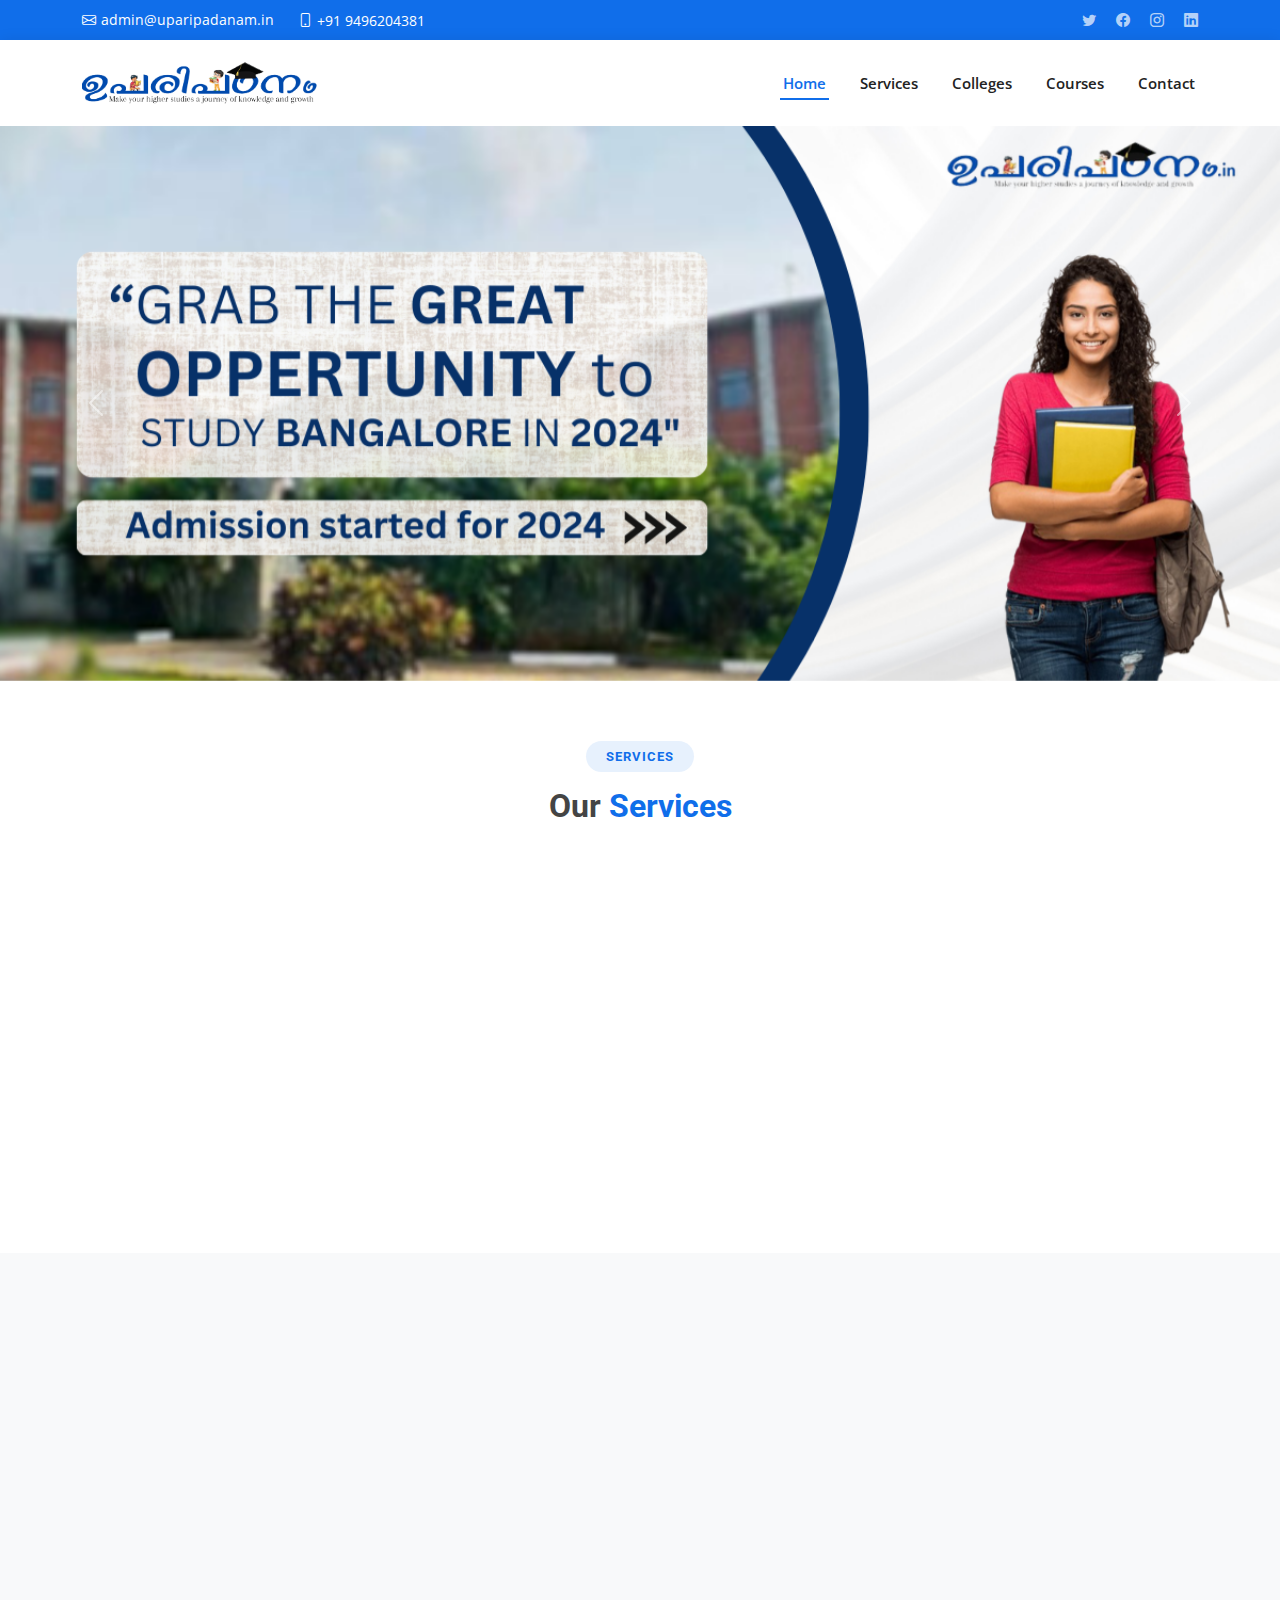
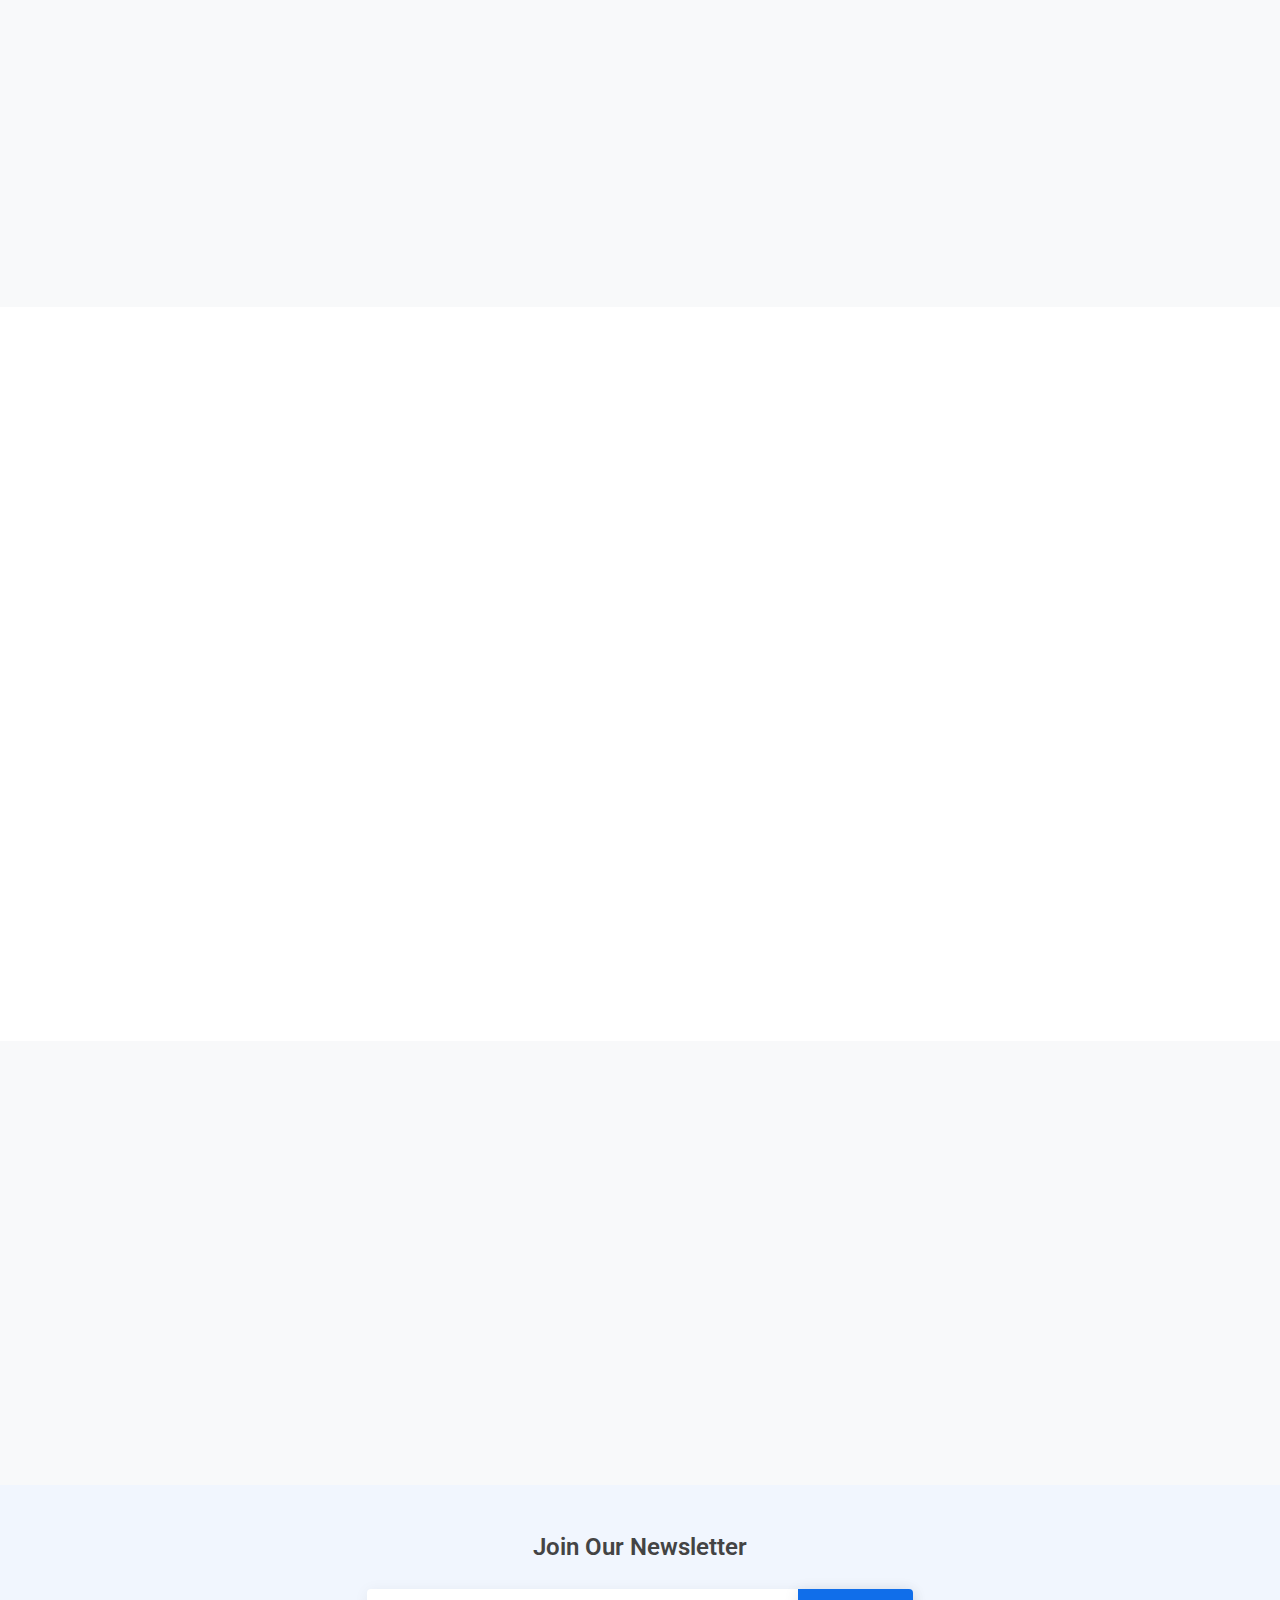
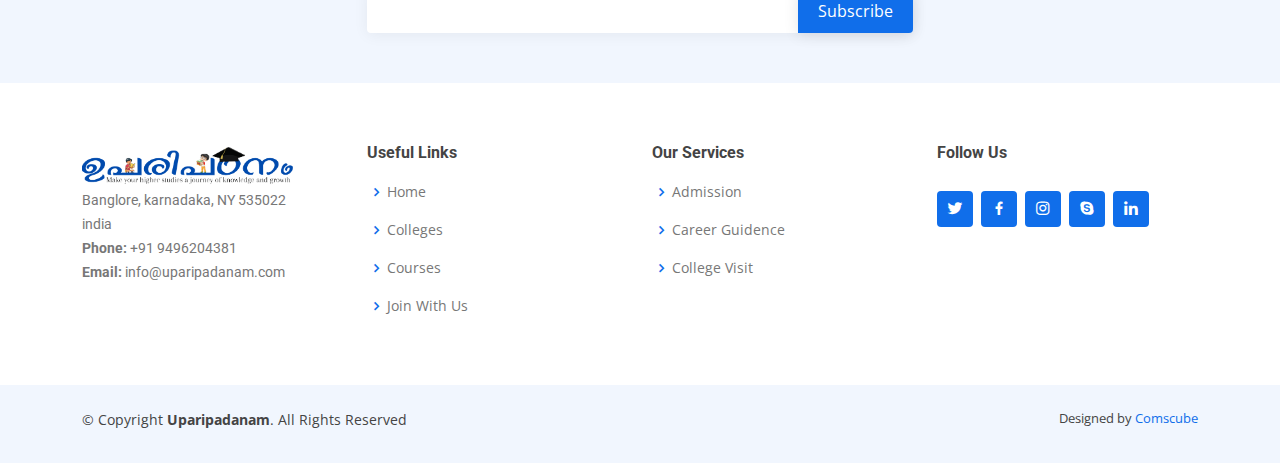
<file: index.html>
<!DOCTYPE html>
<html lang="en">

<head>
  <meta charset="utf-8">
  <meta content="width=device-width, initial-scale=1.0" name="viewport">

  <title>Uparipadanam</title>
  <meta content="" name="description">
  <meta content="" name="keywords">

  <!-- Favicons -->
  <link href="assets/img/favicon.png" rel="icon">
  <link href="assets/img/apple-touch-icon.png" rel="apple-touch-icon">

  <!-- Google Fonts -->
  <link href="https://fonts.googleapis.com/css?family=Open+Sans:300,300i,400,400i,600,600i,700,700i|Roboto:300,300i,400,400i,500,500i,600,600i,700,700i|Poppins:300,300i,400,400i,500,500i,600,600i,700,700i" rel="stylesheet">

  <!-- Vendor CSS Files -->
  <link href="assets/vendor/aos/aos.css" rel="stylesheet">
  <link href="assets/vendor/bootstrap/css/bootstrap.min.css" rel="stylesheet">
  <link href="assets/vendor/bootstrap-icons/bootstrap-icons.css" rel="stylesheet">
  <link href="assets/vendor/boxicons/css/boxicons.min.css" rel="stylesheet">
  <link href="assets/vendor/glightbox/css/glightbox.min.css" rel="stylesheet">
  <link href="assets/vendor/swiper/swiper-bundle.min.css" rel="stylesheet">

  <!-- Template Main CSS File -->
  <link href="assets/css/style.css" rel="stylesheet">

  <style>
    body {
      background-color: #f8f9fa; /* Set your desired background color */
      font-family: 'Open Sans', sans-serif; /* Use your preferred font-family */
    }
    #services {
      background-color: #ffffff; /* Set services section background color */
    }
    #colleges {
      background-color: #f8f9fa; /* Set colleges section background color */
    }
    #courses {
      background-color: #ffffff; /* Set courses section background color */
    }
    #contact {
      background-color: #f8f9fa; /* Set contact section background color */
    }
    #admissionFormModal {
      display: none;
    }

  </style>
  <style>
    /* Your custom styles */
    .popup-container {
        display: none;
        position: fixed;
        top: 50%;
        left: 50%;
        transform: translate(-50%, -50%);
        background-color: white;
        padding: 20px;
        border: 1px solid #ccc;
        box-shadow: 0px 0px 10px 0px #000000;
        z-index: 999;
        max-width: 80%;
        width: 400px; /* Adjusted width for better PC view */
    }

    @media (max-width: 576px) {
        .popup-container {
            max-width: 100%;
        }
    }

    .close-icon {
        position: absolute;
        top: 5px;
        right: 10px;
        cursor: pointer;
    }

    /* Added spacing between form fields */
    .form-group {
        margin-bottom: 15px;
    }

    /* Increased font size for better readability */
    input,
    select,
    label {
        font-size: 16px;
    }
</style>

</head>

<body>

  <!-- ======= Top Bar ======= -->
  <section id="topbar" class="d-flex align-items-center">
    <div class="container d-flex justify-content-center justify-content-md-between">
      <div class="contact-info d-flex align-items-center">
        <i class="bi bi-envelope d-flex align-items-center"><a href="mailto:contact@example.com">admin@uparipadanam.in</a></i>
        <i class="bi bi-phone d-flex align-items-center ms-4"><span>+91 9496204381</span></i>
      </div>
      <div class="social-links d-none d-md-flex align-items-center">
        <a href="#" class="twitter"><i class="bi bi-twitter"></i></a>
        <a href="#" class="facebook"><i class="bi bi-facebook"></i></a>
        <a href="#" class="instagram"><i class="bi bi-instagram"></i></a>
        <a href="#" class="linkedin"><i class="bi bi-linkedin"></i></i></a>
      </div>
    </div>
  </section>

  <!-- ======= Header ======= -->
  <header id="header" class="d-flex align-items-center">
    <div class="container d-flex align-items-center justify-content-between">

      <!-- <h1 class="logo"><a href="index.html">BizLand<span>.</span></a></h1> -->
      <!-- Uncomment below if you prefer to use an image logo -->
      <a href="index.html" class="logo"><img src="assets/img/logoup.png" alt=""></a>

      <nav id="navbar" class="navbar">
        <ul>
          <li><a class="nav-link scrollto active" href="#home">Home</a></li>
          <li><a class="nav-link scrollto" href="#services">Services</a></li>
          <li><a class="nav-link scrollto " href="#colleges">Colleges</a></li>
          <li><a class="nav-link scrollto " href="#courses">Courses</a></li>

          <!-- <li class="dropdown"><a href="#"><span>Drop Down</span> <i class="bi bi-chevron-down"></i></a>
            <ul>
              <li><a href="#">Drop Down 1</a></li>
              <li class="dropdown"><a href="#"><span>Deep Drop Down</span> <i class="bi bi-chevron-right"></i></a>
                <ul>
                  <li><a href="#">Deep Drop Down 1</a></li>
                  <li><a href="#">Deep Drop Down 2</a></li>
                  <li><a href="#">Deep Drop Down 3</a></li>
                  <li><a href="#">Deep Drop Down 4</a></li>
                  <li><a href="#">Deep Drop Down 5</a></li>
                </ul>
              </li>
              <li><a href="#">Drop Down 2</a></li>
              <li><a href="#">Drop Down 3</a></li>
              <li><a href="#">Drop Down 4</a></li>
            </ul>
          </li> -->
          <li><a class="nav-link scrollto" href="#contact">Contact</a></li>
        </ul>

        <i class="bi bi-list mobile-nav-toggle"></i>
      </nav><!-- .navbar -->

    </div>
  </header><!-- End Header -->

<!-- ======= Carousel Section ======= -->
<div id="home" class="carousel slide" data-bs-ride="carousel" style="margin: auto;">
  <div class="carousel-inner">
    <div class="carousel-item active">
      <img src="assets/img/s2.png" class="d-block w-100" alt="...">
    </div>
    <div class="carousel-item">
      <img src="assets/img/s1.png" class="d-block w-100" alt="...">
    </div>
    <!-- Add more carousel items as needed -->
  </div>
  <button class="carousel-control-prev" type="button" data-bs-target="#carouselExample" data-bs-slide="prev">
    <span class="carousel-control-prev-icon" aria-hidden="true"></span>
    <span class="visually-hidden">Previous</span>
  </button>
  <button class="carousel-control-next" type="button" data-bs-target="#carouselExample" data-bs-slide="next">
    <span class="carousel-control-next-icon" aria-hidden="true"></span>
    <span class="visually-hidden">Next</span>
  </button>
</div><!-- End Carousel Section -->


  <main id="main">

    <!-- ======= Services Section ======= -->
<section id="services" class="services">
  <div class="container" data-aos="fade-up">

    <div class="section-title">
      <h2>Services</h2>
      <h3>Our <span>Services</span></h3>
    </div>

    <div class="row">
      <div class="col-lg-4 col-md-6 d-flex align-items-stretch" data-aos="zoom-in" data-aos-delay="100">
        <div class="icon-box">
          <div class="icon"><i class="bx bxl-dribbble"></i></div>
          <h4><a href="">Admission</a></h4>
          <p>Secure admission to your preferred colleges with our expert assistance</p>
        </div>
      </div>

      <div class="col-lg-4 col-md-6 d-flex align-items-stretch mt-4 mt-md-0" data-aos="zoom-in" data-aos-delay="200">
        <div class="icon-box">
          <div class="icon"><i class="bx bx-file"></i></div>
          <h4><a href="">College Visit</a></h4>
          <p>Explore campuses with our expert before making admission decisions</p> <!-- Updated description -->
        </div>
      </div>

      <div class="col-lg-4 col-md-6 d-flex align-items-stretch mt-4 mt-lg-0" data-aos="zoom-in" data-aos-delay="300">
        <div class="icon-box">
          <div class="icon"><i class="bx bx-tachometer"></i></div>
          <h4><a href="">Career Guidance</a></h4>
          <p>Receive personalized career advice from our experts</p>
        </div>
      </div>

    </div>

  </div>
</section>
<!-- End Services Section -->


<!-- ======= Portfolio Section ======= -->

    <!-- ======= Portfolio Section ======= -->
  <section id="colleges" class="portfolio">
    <div class="container" data-aos="fade-up">

      <div class="section-title">
        <h2>Colleges</h2>
        <h3>Authorized <span>Colleges</span></h3>
        <p>Select college to view courses and specialities of college</p>
      </div>

      <div class="row portfolio-container" data-aos="fade-up" data-aos-delay="200">

        <div class="col-lg-4 col-md-4 col-sm-6 portfolio-item filter-app">
          <a href="portfolio-details.html">
            <img src="assets/img/college/6.png" class="img-fluid logo-img" alt="">
            <!-- Add the 'logo-img' class to make the logos smaller -->
            <div class="portfolio-info">
              <h4>Izee Business School</h4>
            </div>
          </a>
        </div>

        <div class="col-lg-4 col-md-4 col-sm-6 portfolio-item filter-app">
          <a href="colleges/izee.html">
            <img src="assets/img/college/1.png" class="img-fluid logo-img" alt="">
            <!-- Add the 'logo-img' class to make the logos smaller -->
            <div class="portfolio-info">
              <h4>R.V. College of Engineering (RVCE)</h4>
            </div>
          </a>
        </div>

        <div class="col-lg-4 col-md-4 col-sm-6 portfolio-item filter-app">
          <a href="portfolio-details.html">
            <img src="assets/img/college/2.png" class="img-fluid logo-img" alt="">
            <!-- Add the 'logo-img' class to make the logos smaller -->
            <div class="portfolio-info">
              <h4>BMS College of Engineering</h4>
              <!-- Update your links accordingly -->

            </div>
          </a>
        </div>
        <div class="col-lg-4 col-md-4 col-sm-6 portfolio-item filter-app">
          <a href="portfolio-details.html">
            <img src="assets/img/college/3.png" class="img-fluid logo-img" alt="">
            <!-- Add the 'logo-img' class to make the logos smaller -->
            <div class="portfolio-info">
              <h4>Sushrutha Ayurvedic Medical College and Hospital
              </h4>

            </div>
          </a>
        </div>

        <div class="col-lg-4 col-md-4 col-sm-6 portfolio-item filter-app">
          <a href="portfolio-details.html">
            <img src="assets/img/college/4.png" class="img-fluid logo-img" alt="">
            <!-- Add the 'logo-img' class to make the logos smaller -->
            <div class="portfolio-info">
              <h4>Christ University</h4>

            </div>
          </a>
        </div>

        <div class="col-lg-4 col-md-4 col-sm-6 portfolio-item filter-app">
          <a href="portfolio-details.html">
            <img src="assets/img/college/5.png" class="img-fluid logo-img" alt="">
            <!-- Add the 'logo-img' class to make the logos smaller -->
            <div class="portfolio-info">
              <h4>Alliance College of Engineering & Design</h4>
            </div>
          </a>
        </div>

      </div>

    </div>
  </section><!-- End Portfolio Section -->

     <!-- ======= Course Section ======= -->
<section id="courses" class="portfolio">
  <div class="container" data-aos="fade-up">

    <div class="section-title">
      <h2>Courses</h2>
      <h3>Preferred <span>Courses</span></h3>
      <p>Select Your courses to view course specialties and best offering colleges</p>
    </div>

    <div class="row portfolio-container" data-aos="fade-up" data-aos-delay="200">

      <div class="col-lg-4 col-md-6 col-sm-6 col-6 portfolio-item filter-app">
        <a href="portfolio-details.html" class="curved-box">
          <div class="curved-img-container">
            <img src="assets/img/mbbs.jpeg" alt="Course Image 1" class="curved-img">
          </div>
          <div class="course-info">
            <h4>BCA</h4>
          </div>
        </a>
      </div>

      <div class="col-lg-4 col-md-6 col-sm-6 col-6 portfolio-item filter-app">
        <a href="portfolio-details.html" class="curved-box">
          <h4>BBA</h4>
        </a>
      </div>

      <div class="col-lg-4 col-md-6 col-sm-6 col-6 portfolio-item filter-app">
        <a href="portfolio-details.html" class="curved-box">
          <h4>BSC</h4>
        </a>
      </div>

      <div class="col-lg-4 col-md-6 col-sm-6 col-6 portfolio-item filter-app">
        <a href="portfolio-details.html" class="curved-box">
          <h4>MBA</h4>
        </a>
      </div>

      <div class="col-lg-4 col-md-6 col-sm-6 col-6 portfolio-item filter-app">
        <a href="portfolio-details.html" class="curved-box">
          <h4>MCA</h4>
        </a>
      </div>

      <div class="col-lg-4 col-md-6 col-sm-6 col-6 portfolio-item filter-app">
        <a href="portfolio-details.html" class="curved-box">
          <h4>NURSING</h4>
        </a>
      </div>

    </div>

  </div>
</section><!-- End Course Section -->

    <!-- ======= Contact Section ======= -->
    <section id="contact" class="contact">
      <div class="container" data-aos="fade-up">

        <div class="section-title">
          <h2>Contact</h2>
          <h3><span>Contact Us</span></h3>
          <p></p>
        </div>

        <div class="row" data-aos="fade-up" data-aos-delay="100">
          <div class="col-lg-6">
            <div class="info-box mb-4">
              <i class="bx bx-map"></i>
              <h3>Address</h3>
              <p>Banglore, karnadaka, NY 535022</p>
            </div>
          </div>

          <div class="col-lg-3 col-md-6">
            <div class="info-box  mb-4">
              <i class="bx bx-envelope"></i>
              <h3>Email Us</h3>
              <p>contact@uparipadanam.com</p>
            </div>
          </div>

          <div class="col-lg-3 col-md-6">
            <div class="info-box  mb-4">
              <i class="bx bx-phone-call"></i>
              <h3>Call Us</h3>
              <p>+91 9496204381</p>
            </div>
          </div>

        </div>

      </div>
    </section><!-- End Contact Section -->
  </main><!-- End #main -->

  <!-- ======= Footer ======= -->
  <footer id="footer">

    <div class="footer-newsletter">
      <div class="container">
        <div class="row justify-content-center">
          <div class="col-lg-6">
            <h4>Join Our Newsletter</h4>
            <form action="" method="post">
              <input type="email" name="email"><input type="submit" value="Subscribe" >
            </form>
          </div>
        </div>
      </div>
    </div>

    <div class="footer-top">
      <div class="container">
        <div class="row">

          <div class="col-lg-3 col-md-6 footer-contact">
                  <a href="index.html" class="logo"><img src="assets/img/logoup.png" alt=""></a>
            <p>
              Banglore, karnadaka, NY 535022<br>
              india <br>
              <strong>Phone:</strong> +91 9496204381<br>
              <strong>Email:</strong> info@uparipadanam.com<br>
            </p>
          </div>

          <div class="col-lg-3 col-md-6 footer-links">
            <h4>Useful Links</h4>
            <ul>
              <li><i class="bx bx-chevron-right"></i> <a href="#home">Home</a></li>
              <li><i class="bx bx-chevron-right"></i> <a href="#colleges">Colleges</a></li>
              <li><i class="bx bx-chevron-right"></i> <a href="#courses">Courses</a></li>
              <li><i class="bx bx-chevron-right"></i> <a href="#">Join With Us</a></li>
            </ul>
          </div>

          <div class="col-lg-3 col-md-6 footer-links">
            <h4>Our Services</h4>
            <ul>
              <li><i class="bx bx-chevron-right"></i> <a href="#services">Admission</a></li>
              <li><i class="bx bx-chevron-right"></i> <a href="#services">Career Guidence</a></li>
              <li><i class="bx bx-chevron-right"></i> <a href="#services">College Visit</a></li>
            </ul>
          </div>

          <div class="col-lg-3 col-md-6 footer-links">
            <h4>Follow Us</h4>
            <p></p>
            <div class="social-links mt-3">
              <a href="#" class="twitter"><i class="bx bxl-twitter"></i></a>
              <a href="#" class="facebook"><i class="bx bxl-facebook"></i></a>
              <a href="#" class="instagram"><i class="bx bxl-instagram"></i></a>
              <a href="#" class="google-plus"><i class="bx bxl-skype"></i></a>
              <a href="#" class="linkedin"><i class="bx bxl-linkedin"></i></a>
            </div>
          </div>

        </div>
      </div>
    </div>

    <div class="container py-4">
      <div class="copyright">
        &copy; Copyright <strong><span>Uparipadanam</span></strong>. All Rights Reserved
      </div>
      <div class="credits">
        Designed by <a href="https://instagram.com/comscube">Comscube</a>
      </div>
    </div>
  </footer><!-- End Footer -->

  <div id="preloader"></div>
  <a href="#" class="back-to-top d-flex align-items-center justify-content-center"><i class="bi bi-arrow-up-short"></i></a>

  <!-- Vendor JS Files -->
  <script src="assets/vendor/purecounter/purecounter_vanilla.js"></script>
  <script src="assets/vendor/aos/aos.js"></script>
  <script src="assets/vendor/bootstrap/js/bootstrap.bundle.min.js"></script>
  <script src="assets/vendor/glightbox/js/glightbox.min.js"></script>
  <script src="assets/vendor/isotope-layout/isotope.pkgd.min.js"></script>
  <script src="assets/vendor/swiper/swiper-bundle.min.js"></script>
  <script src="assets/vendor/waypoints/noframework.waypoints.js"></script>
  <script src="assets/vendor/php-email-form/validate.js"></script>

  <!-- Bootstrap JS and Popper.js (required for Bootstrap) -->
  <script src="https://code.jquery.com/jquery-3.5.1.slim.min.js"></script>
  <script src="https://cdn.jsdelivr.net/npm/@popperjs/core@2.9.2/dist/umd/popper.min.js"></script>
  <script src="https://stackpath.bootstrapcdn.com/bootstrap/4.5.2/js/bootstrap.min.js"></script>

  <!-- Template Main JS File -->
  <script src="assets/js/main.js"></script>

  <script src="test/Google Sheet.js"></script>

  <script>
    document.addEventListener('DOMContentLoaded', function () {
        const formPopup = document.createElement('div');
        formPopup.className = 'popup-container';
        document.body.appendChild(formPopup);

        const form = document.createElement('form');
        form.method = 'post';
        form.action = '#';
        form.name = 'contact-form';

        form.innerHTML = `
            <span class="close-icon" onclick="closeForm()">&times;</span>
            <h4 class="mb-4">2024 Admission Opens<br>Enquire Now</br> </h4>
            <div class="form-group">
                <input type="text" class="form-control" id="Name" name="Name" placeholder="Enter Your Name" required>
            </div>
            <div class="form-group">
                <input type="text" class="form-control" id="Number" name="Number" placeholder="Enter Your Phone Number" required>
            </div>
            <div class="form-group">
                <select class="form-control" id="Course" name="Course" required>
                    <option value="" disabled selected>Select Course</option>
                    <option value="BBA">BBA</option>
                    <option value="BCA">BCA</option>
                    <option value="MBA">MBA</option>
                </select>
            </div>
            <input type="submit" value="Submit" id="submit">
        `;

        formPopup.appendChild(form);

        // Show the form as a popup after 5 seconds
        setTimeout(() => {
            formPopup.style.display = 'block';
        }, 5000);

        form.addEventListener('submit', function (e) {
            e.preventDefault();

            // Your form submission logic here
            if (validateForm()) {
                const scriptURL = 'https://script.google.com/macros/s/AKfycbxUAW1xjZPruQ4UilaE505l5cNTc8duWiIim_hNqx2mxvHOgVjWPsFQyQ8mt_PHZ63gxw/exec';

                fetch(scriptURL, { method: 'POST', body: new FormData(form) })
                    .then(response => {
                        alert("Thank you! Your form is submitted successfully.");
                        // Hide the popup after submission
                        formPopup.style.display = 'none';
                    })
                    .catch(error => console.error('Error!', error.message));
            }
        });
    });

    function closeForm() {
        const formPopup = document.querySelector('.popup-container');
        formPopup.style.display = 'none';
    }

    function validateForm() {
        const form = document.forms['contact-form'];
        const inputs = form.querySelectorAll('input, select');

        for (const input of inputs) {
            if (!input.checkValidity()) {
                alert(`Please fill in all required fields.`);
                return false;
            }
        }

        return true;
    }
</script>
  

</body>
</html>
</file>
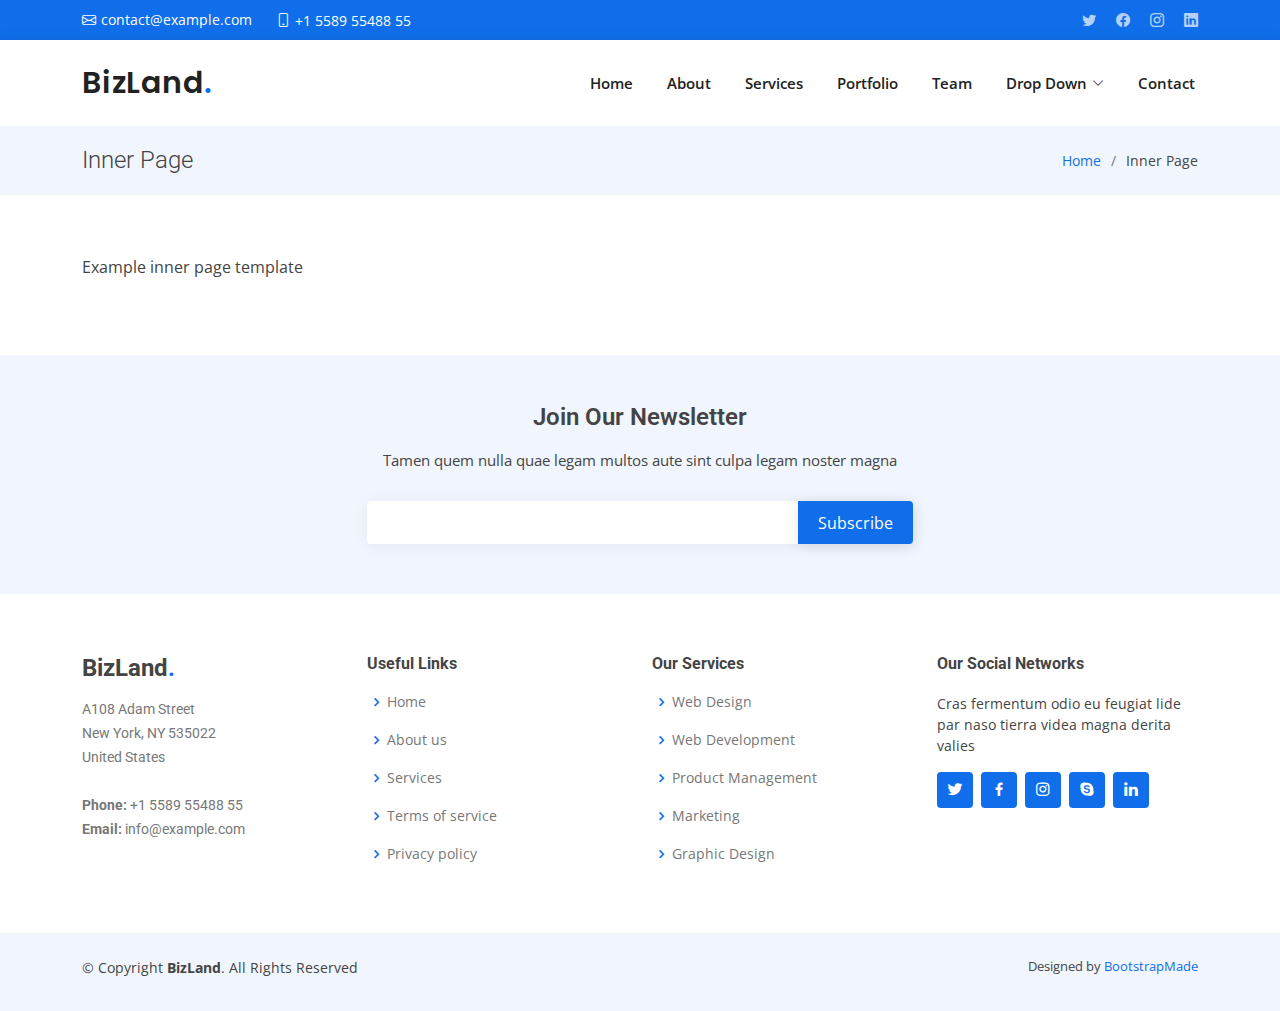
<file: inner-page.html>
<!DOCTYPE html>
<html lang="en">

<head>
  <meta charset="utf-8">
  <meta content="width=device-width, initial-scale=1.0" name="viewport">

  <title>Inner Page - BizLand Bootstrap Template</title>
  <meta content="" name="description">
  <meta content="" name="keywords">

  <!-- Favicons -->
  <link href="assets/img/favicon.png" rel="icon">
  <link href="assets/img/apple-touch-icon.png" rel="apple-touch-icon">

  <!-- Google Fonts -->
  <link href="https://fonts.googleapis.com/css?family=Open+Sans:300,300i,400,400i,600,600i,700,700i|Roboto:300,300i,400,400i,500,500i,600,600i,700,700i|Poppins:300,300i,400,400i,500,500i,600,600i,700,700i" rel="stylesheet">

  <!-- Vendor CSS Files -->
  <link href="assets/vendor/aos/aos.css" rel="stylesheet">
  <link href="assets/vendor/bootstrap/css/bootstrap.min.css" rel="stylesheet">
  <link href="assets/vendor/bootstrap-icons/bootstrap-icons.css" rel="stylesheet">
  <link href="assets/vendor/boxicons/css/boxicons.min.css" rel="stylesheet">
  <link href="assets/vendor/glightbox/css/glightbox.min.css" rel="stylesheet">
  <link href="assets/vendor/swiper/swiper-bundle.min.css" rel="stylesheet">

  <!-- Template Main CSS File -->
  <link href="assets/css/style.css" rel="stylesheet">

  <!-- =======================================================
  * Template Name: BizLand
  * Updated: Sep 18 2023 with Bootstrap v5.3.2
  * Template URL: https://bootstrapmade.com/bizland-bootstrap-business-template/
  * Author: BootstrapMade.com
  * License: https://bootstrapmade.com/license/
  ======================================================== -->
</head>

<body>

  <!-- ======= Top Bar ======= -->
  <section id="topbar" class="d-flex align-items-center">
    <div class="container d-flex justify-content-center justify-content-md-between">
      <div class="contact-info d-flex align-items-center">
        <i class="bi bi-envelope d-flex align-items-center"><a href="mailto:contact@example.com">contact@example.com</a></i>
        <i class="bi bi-phone d-flex align-items-center ms-4"><span>+1 5589 55488 55</span></i>
      </div>
      <div class="social-links d-none d-md-flex align-items-center">
        <a href="#" class="twitter"><i class="bi bi-twitter"></i></a>
        <a href="#" class="facebook"><i class="bi bi-facebook"></i></a>
        <a href="#" class="instagram"><i class="bi bi-instagram"></i></a>
        <a href="#" class="linkedin"><i class="bi bi-linkedin"></i></i></a>
      </div>
    </div>
  </section>

  <!-- ======= Header ======= -->
  <header id="header" class="d-flex align-items-center">
    <div class="container d-flex align-items-center justify-content-between">

      <h1 class="logo"><a href="index.html">BizLand<span>.</span></a></h1>
      <!-- Uncomment below if you prefer to use an image logo -->
      <!-- <a href="index.html" class="logo"><img src="assets/img/logo.png" alt=""></a>-->

      <nav id="navbar" class="navbar">
        <ul>
          <li><a class="nav-link scrollto " href="#hero">Home</a></li>
          <li><a class="nav-link scrollto" href="#about">About</a></li>
          <li><a class="nav-link scrollto" href="#services">Services</a></li>
          <li><a class="nav-link scrollto " href="#portfolio">Portfolio</a></li>
          <li><a class="nav-link scrollto" href="#team">Team</a></li>
          <li class="dropdown"><a href="#"><span>Drop Down</span> <i class="bi bi-chevron-down"></i></a>
            <ul>
              <li><a href="#">Drop Down 1</a></li>
              <li class="dropdown"><a href="#"><span>Deep Drop Down</span> <i class="bi bi-chevron-right"></i></a>
                <ul>
                  <li><a href="#">Deep Drop Down 1</a></li>
                  <li><a href="#">Deep Drop Down 2</a></li>
                  <li><a href="#">Deep Drop Down 3</a></li>
                  <li><a href="#">Deep Drop Down 4</a></li>
                  <li><a href="#">Deep Drop Down 5</a></li>
                </ul>
              </li>
              <li><a href="#">Drop Down 2</a></li>
              <li><a href="#">Drop Down 3</a></li>
              <li><a href="#">Drop Down 4</a></li>
            </ul>
          </li>
          <li><a class="nav-link scrollto" href="#contact">Contact</a></li>
        </ul>
        <i class="bi bi-list mobile-nav-toggle"></i>
      </nav><!-- .navbar -->

    </div>
  </header><!-- End Header -->

  <main id="main" data-aos="fade-up">

    <!-- ======= Breadcrumbs ======= -->
    <section class="breadcrumbs">
      <div class="container">

        <div class="d-flex justify-content-between align-items-center">
          <h2>Inner Page</h2>
          <ol>
            <li><a href="index.html">Home</a></li>
            <li>Inner Page</li>
          </ol>
        </div>

      </div>
    </section><!-- End Breadcrumbs -->

    <section class="inner-page">
      <div class="container">
        <p>
          Example inner page template
        </p>
      </div>
    </section>

  </main><!-- End #main -->

  <!-- ======= Footer ======= -->
  <footer id="footer">

    <div class="footer-newsletter">
      <div class="container">
        <div class="row justify-content-center">
          <div class="col-lg-6">
            <h4>Join Our Newsletter</h4>
            <p>Tamen quem nulla quae legam multos aute sint culpa legam noster magna</p>
            <form action="" method="post">
              <input type="email" name="email"><input type="submit" value="Subscribe">
            </form>
          </div>
        </div>
      </div>
    </div>

    <div class="footer-top">
      <div class="container">
        <div class="row">

          <div class="col-lg-3 col-md-6 footer-contact">
            <h3>BizLand<span>.</span></h3>
            <p>
              A108 Adam Street <br>
              New York, NY 535022<br>
              United States <br><br>
              <strong>Phone:</strong> +1 5589 55488 55<br>
              <strong>Email:</strong> info@example.com<br>
            </p>
          </div>

          <div class="col-lg-3 col-md-6 footer-links">
            <h4>Useful Links</h4>
            <ul>
              <li><i class="bx bx-chevron-right"></i> <a href="#">Home</a></li>
              <li><i class="bx bx-chevron-right"></i> <a href="#">About us</a></li>
              <li><i class="bx bx-chevron-right"></i> <a href="#">Services</a></li>
              <li><i class="bx bx-chevron-right"></i> <a href="#">Terms of service</a></li>
              <li><i class="bx bx-chevron-right"></i> <a href="#">Privacy policy</a></li>
            </ul>
          </div>

          <div class="col-lg-3 col-md-6 footer-links">
            <h4>Our Services</h4>
            <ul>
              <li><i class="bx bx-chevron-right"></i> <a href="#">Web Design</a></li>
              <li><i class="bx bx-chevron-right"></i> <a href="#">Web Development</a></li>
              <li><i class="bx bx-chevron-right"></i> <a href="#">Product Management</a></li>
              <li><i class="bx bx-chevron-right"></i> <a href="#">Marketing</a></li>
              <li><i class="bx bx-chevron-right"></i> <a href="#">Graphic Design</a></li>
            </ul>
          </div>

          <div class="col-lg-3 col-md-6 footer-links">
            <h4>Our Social Networks</h4>
            <p>Cras fermentum odio eu feugiat lide par naso tierra videa magna derita valies</p>
            <div class="social-links mt-3">
              <a href="#" class="twitter"><i class="bx bxl-twitter"></i></a>
              <a href="#" class="facebook"><i class="bx bxl-facebook"></i></a>
              <a href="#" class="instagram"><i class="bx bxl-instagram"></i></a>
              <a href="#" class="google-plus"><i class="bx bxl-skype"></i></a>
              <a href="#" class="linkedin"><i class="bx bxl-linkedin"></i></a>
            </div>
          </div>

        </div>
      </div>
    </div>

    <div class="container py-4">
      <div class="copyright">
        &copy; Copyright <strong><span>BizLand</span></strong>. All Rights Reserved
      </div>
      <div class="credits">
        <!-- All the links in the footer should remain intact. -->
        <!-- You can delete the links only if you purchased the pro version. -->
        <!-- Licensing information: https://bootstrapmade.com/license/ -->
        <!-- Purchase the pro version with working PHP/AJAX contact form: https://bootstrapmade.com/bizland-bootstrap-business-template/ -->
        Designed by <a href="https://bootstrapmade.com/">BootstrapMade</a>
      </div>
    </div>
  </footer><!-- End Footer -->

  <div id="preloader"></div>
  <a href="#" class="back-to-top d-flex align-items-center justify-content-center"><i class="bi bi-arrow-up-short"></i></a>

  <!-- Vendor JS Files -->
  <script src="assets/vendor/purecounter/purecounter_vanilla.js"></script>
  <script src="assets/vendor/aos/aos.js"></script>
  <script src="assets/vendor/bootstrap/js/bootstrap.bundle.min.js"></script>
  <script src="assets/vendor/glightbox/js/glightbox.min.js"></script>
  <script src="assets/vendor/isotope-layout/isotope.pkgd.min.js"></script>
  <script src="assets/vendor/swiper/swiper-bundle.min.js"></script>
  <script src="assets/vendor/waypoints/noframework.waypoints.js"></script>
  <script src="assets/vendor/php-email-form/validate.js"></script>

  <!-- Template Main JS File -->
  <script src="assets/js/main.js"></script>

</body>

</html>
</file>
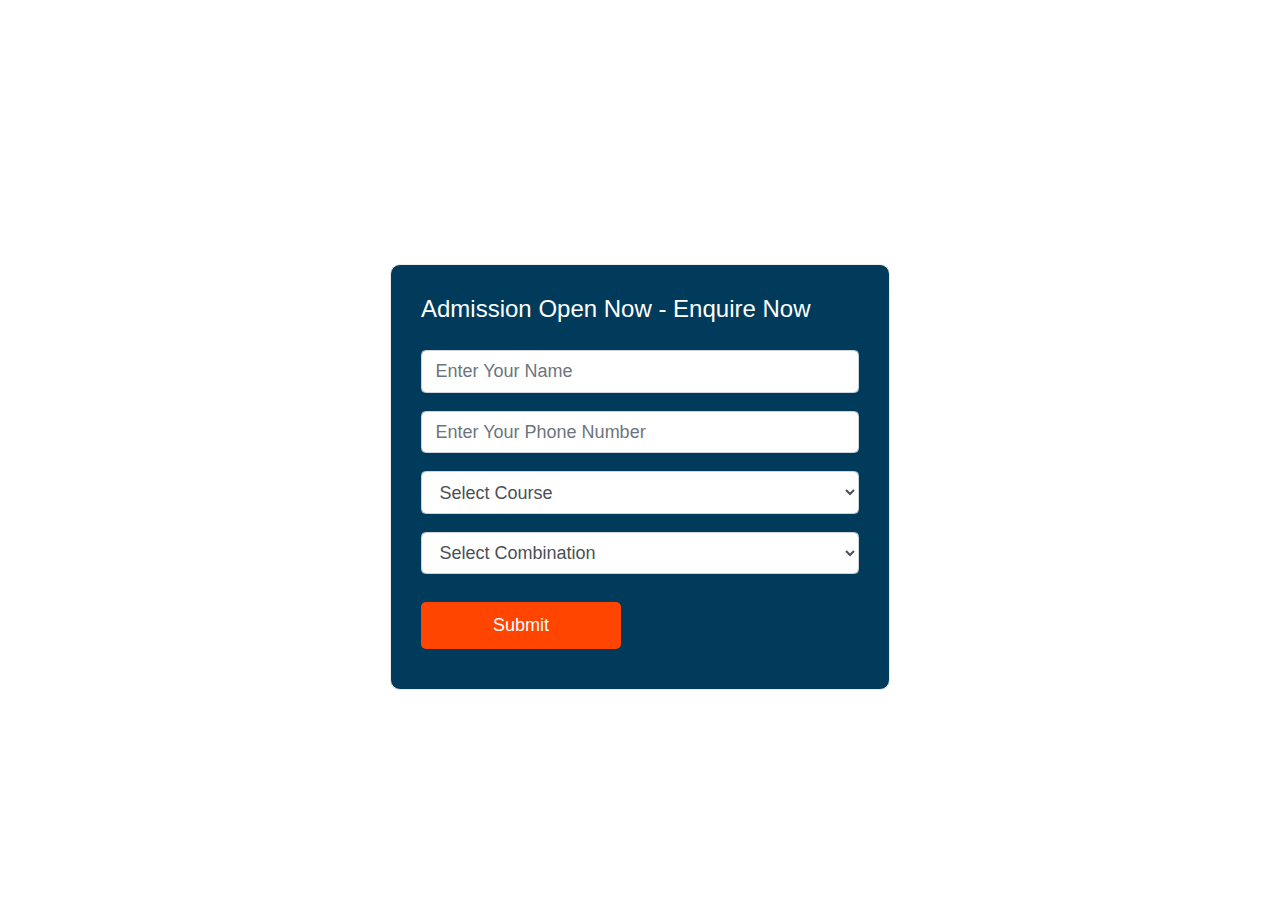
<file: test/Google Sheet.html>
<!DOCTYPE html>
<html lang="en">
<head>
    <meta charset="UTF-8">
    <meta name="viewport" content="width=device-width, initial-scale=1, shrink-to-fit=no">
    <title>Admission Form</title>
    <!-- Bootstrap CSS -->
    <link rel="stylesheet" href="https://stackpath.bootstrapcdn.com/bootstrap/4.5.2/css/bootstrap.min.css">
    <!-- Your custom CSS -->
    <link rel="stylesheet" href="../test/Google Sheet.css">
</head>
<body>

    <div class="container mt-5">
        <form method="post" action="process_form.php" name="contact-form">
            <h4 class="mb-4">Admission Open Now - Enquire Now</h4>
            
            <div class="form-group">
                <input type="text" class="form-control" id="Name" name="Name" placeholder="Enter Your Name">
            </div>

            <div class="form-group">
                <input type="text" class="form-control" id="Number" name="Number" placeholder="Enter Your Phone Number">
            </div>

            <div class="form-group">
                <select class="form-control" id="Course" name="Course">
                    <option value="" disabled selected>Select Course</option>
                    <option value="BBA">BBA</option>
                    <option value="BCA">BCA</option>
                    <option value="MBA">MBA</option>
                </select>
            </div>

            <div class="form-group">
                <select class="form-control" id="Combination" name="Combination">
                    <option value="" disabled selected>Select Combination</option>
                </select>
            </div>

            <input type="submit" value="Submit" id="submit">
        </form>

        <!-- Close button -->
    </div>

    <!-- Bootstrap JS and Popper.js (required for Bootstrap) -->
    <script src="https://code.jquery.com/jquery-3.5.1.slim.min.js"></script>
    <script src="https://cdn.jsdelivr.net/npm/@popperjs/core@2.9.2/dist/umd/popper.min.js"></script>
    <script src="https://stackpath.bootstrapcdn.com/bootstrap/4.5.2/js/bootstrap.min.js"></script>

    <!-- Your custom JS -->
    <script src="../test/Google Sheet.js"></script>

    <script>
        // Update Combination dropdown options based on the selected Course
        document.getElementById('Course').addEventListener('change', function() {
            var courseSelect = document.getElementById('Course');
            var combinationSelect = document.getElementById('Combination');

            // Clear previous options
            combinationSelect.innerHTML = '<option value="" disabled selected>Select Combination</option>';

            // Add new options based on the selected Course
            if (courseSelect.value === 'BBA') {
                addOption(combinationSelect, 'Aviation Management', 'BBA Aviation Management');
                addOption(combinationSelect, 'Finance', 'BBA Finance');
                addOption(combinationSelect, 'Marketing', 'BBA Marketing');
                addOption(combinationSelect, 'Business Analytics', 'BBA Business Analytics');
                addOption(combinationSelect, 'E-Commerce & Supply Chain', 'BBA E-Commerce & Supply Chain');
            } else if (courseSelect.value === 'BCA') {
                // Add options specific to BCA
                addOption(combinationSelect, 'AI/ML', 'ARTIFICIAL INTELEGENCE/MACHINE LEARNING');
                // Add more options as needed
            }
            // Add more conditions for other courses

            // Function to add options to the Combination dropdown
            function addOption(selectElement, value, text) {
                var option = document.createElement('option');
                option.value = value;
                option.text = text;
                selectElement.add(option);
            }
        });
    </script>

</body>
</html>
</file>
<file: test/Google Sheet.css>
*{
	box-sizing: border-box;
	padding: 0;
	margin: 0;
	font-family: 'poppins', sans-serif;
	font-size: 18px;
}
body{
	height: 100vh;
	display: flex;
	align-items: center;
	justify-content: center;
}
.container{
	width: 500px;
	padding: 30px;
	border: 1px solid #eeeeee;
	border-radius: 10px;
	background-color: #003b5b;
}
h4{
	margin-bottom: 10px;
	font-size: 24px;
	color: white;
}
input{
	width: 100%;
	padding: 10px;
	margin-bottom: 10px;
}
textarea{
	width: 100%;
	padding: 10px;
}
#submit{
	border: none;
	background-color: orangered;
	color: white;
	width: 200px;
	margin-top: 10px;
	border-radius: 5px;
}
#submit:hover{
	background-color: #333333;
}
</file>
<file: assets/css/style.css>
/**
* Template Name: BizLand
* Updated: Sep 18 2023 with Bootstrap v5.3.2
* Template URL: https://bootstrapmade.com/bizland-bootstrap-business-template/
* Author: BootstrapMade.com
* License: https://bootstrapmade.com/license/
*/

/*--------------------------------------------------------------
# General
--------------------------------------------------------------*/
body {
  font-family: "Open Sans", sans-serif;
  color: #444444;
}

a {
  color: #106eea;
  text-decoration: none;
}

a:hover {
  color: #3b8af2;
  text-decoration: none;
}

h1,
h2,
h3,
h4,
h5,
h6 {
  font-family: "Roboto", sans-serif;
}

/*--------------------------------------------------------------
# Preloader
--------------------------------------------------------------*/
#preloader {
  position: fixed;
  top: 0;
  left: 0;
  right: 0;
  bottom: 0;
  z-index: 9999;
  overflow: hidden;
  background: #fff;
}

#preloader:before {
  content: "";
  position: fixed;
  top: calc(50% - 30px);
  left: calc(50% - 30px);
  border: 6px solid #106eea;
  border-top-color: #e2eefd;
  border-radius: 50%;
  width: 60px;
  height: 60px;
  animation: animate-preloader 1s linear infinite;
}

@keyframes animate-preloader {
  0% {
    transform: rotate(0deg);
  }

  100% {
    transform: rotate(360deg);
  }
}

/*--------------------------------------------------------------
# Back to top button
--------------------------------------------------------------*/
.back-to-top {
  position: fixed;
  visibility: hidden;
  opacity: 0;
  right: 15px;
  bottom: 15px;
  z-index: 996;
  background: #106eea;
  width: 40px;
  height: 40px;
  border-radius: 4px;
  transition: all 0.4s;
}

.back-to-top i {
  font-size: 28px;
  color: #fff;
  line-height: 0;
}

.back-to-top:hover {
  background: #3284f1;
  color: #fff;
}

.back-to-top.active {
  visibility: visible;
  opacity: 1;
}

/*--------------------------------------------------------------
# Disable aos animation delay on mobile devices
--------------------------------------------------------------*/
/* @media screen and (max-width: 768px) {
  [data-aos-delay] {
    transition-delay: 0 !important;
  }
} */

/*--------------------------------------------------------------
# Top Bar
--------------------------------------------------------------*/
#topbar {
  background: #106eea;
  height: 40px;
  font-size: 14px;
  transition: all 0.5s;
  color: #fff;
  padding: 0;
}

#topbar .contact-info i {
  font-style: normal;
  color: #fff;
}

#topbar .contact-info i a,
#topbar .contact-info i span {
  padding-left: 5px;
  color: #fff;
}

#topbar .contact-info i a {
  line-height: 0;
  transition: 0.3s;
  transition: 0.3s;
}

#topbar .contact-info i a:hover {
  color: #fff;
  text-decoration: underline;
}

#topbar .social-links a {
  color: rgba(255, 255, 255, 0.7);
  line-height: 0;
  transition: 0.3s;
  margin-left: 20px;
}

#topbar .social-links a:hover {
  color: white;
}

/*--------------------------------------------------------------
# Header
--------------------------------------------------------------*/
#header {
  background: #fff;
  transition: all 0.5s;
  z-index: 997;
  height: 86px;
  box-shadow: 0px 2px 15px rgba(0, 0, 0, 0.1);
}

#header.fixed-top {
  height: 70px;
}

#header .logo {
  font-size: 30px;
  margin: 0;
  padding: 0;
  line-height: 1;
  font-weight: 600;
  letter-spacing: 0.8px;
  font-family: "Poppins", sans-serif;
}

#header .logo a {
  color: #222222;
}

#header .logo a span {
  color: #106eea;
}

#header .logo img {
  max-height: 50px;

}

.scrolled-offset {
  margin-top: 50px;
}

/*--------------------------------------------------------------
# Navigation Menu
--------------------------------------------------------------*/
/**
* Desktop Navigation 
*/
.navbar {
  padding: 0;
}

.navbar ul {
  margin: 0;
  padding: 0;
  display: flex;
  list-style: none;
  align-items: center;
}

.navbar li {
  position: relative;
}

.navbar>ul>li {
  white-space: nowrap;
  padding: 10px 0 10px 28px;
}

.navbar a,
.navbar a:focus {
  display: flex;
  align-items: center;
  justify-content: space-between;
  padding: 0 3px;
  font-size: 15px;
  font-weight: 600;
  color: #222222;
  white-space: nowrap;
  transition: 0.3s;
  position: relative;
}

.navbar a i,
.navbar a:focus i {
  font-size: 12px;
  line-height: 0;
  margin-left: 5px;
}

.navbar>ul>li>a:before {
  content: "";
  position: absolute;
  width: 100%;
  height: 2px;
  bottom: -6px;
  left: 0;
  background-color: #106eea;
  visibility: hidden;
  width: 0px;
  transition: all 0.3s ease-in-out 0s;
}

.navbar a:hover:before,
.navbar li:hover>a:before,
.navbar .active:before {
  visibility: visible;
  width: 100%;
}

.navbar a:hover,
.navbar .active,
.navbar .active:focus,
.navbar li:hover>a {
  color: #106eea;
}

.navbar .dropdown ul {
  display: block;
  position: absolute;
  left: 28px;
  top: calc(100% + 30px);
  margin: 0;
  padding: 10px 0;
  z-index: 99;
  opacity: 0;
  visibility: hidden;
  background: #fff;
  box-shadow: 0px 0px 30px rgba(127, 137, 161, 0.25);
  transition: 0.3s;
}

.navbar .dropdown ul li {
  min-width: 200px;
}

.navbar .dropdown ul a {
  padding: 10px 20px;
  font-weight: 400;
}

.navbar .dropdown ul a i {
  font-size: 12px;
}

.navbar .dropdown ul a:hover,
.navbar .dropdown ul .active:hover,
.navbar .dropdown ul li:hover>a {
  color: #106eea;
}

.navbar .dropdown:hover>ul {
  opacity: 1;
  top: 100%;
  visibility: visible;
}

.navbar .dropdown .dropdown ul {
  top: 0;
  left: calc(100% - 30px);
  visibility: hidden;
}

.navbar .dropdown .dropdown:hover>ul {
  opacity: 1;
  top: 0;
  left: 100%;
  visibility: visible;
}

@media (max-width: 1366px) {
  .navbar .dropdown .dropdown ul {
    left: -90%;
  }

  .navbar .dropdown .dropdown:hover>ul {
    left: -100%;
  }
}

/**
* Mobile Navigation 
*/
.mobile-nav-toggle {
  color: #222222;
  font-size: 28px;
  cursor: pointer;
  display: none;
  line-height: 0;
  transition: 0.5s;
}

.mobile-nav-toggle.bi-x {
  color: #fff;
}

@media (max-width: 991px) {
  .mobile-nav-toggle {
    display: block;
  }

  .navbar ul {
    display: none;
  }
}

.navbar-mobile {
  position: fixed;
  overflow: hidden;
  top: 0;
  right: 0;
  left: 0;
  bottom: 0;
  background: rgba(9, 9, 9, 0.9);
  transition: 0.3s;
  z-index: 999;
}

.navbar-mobile .mobile-nav-toggle {
  position: absolute;
  top: 15px;
  right: 15px;
}

.navbar-mobile ul {
  display: block;
  position: absolute;
  top: 55px;
  right: 15px;
  bottom: 15px;
  left: 15px;
  padding: 10px 0;
  background-color: #fff;
  overflow-y: auto;
  transition: 0.3s;
}

.navbar-mobile a,
.navbar-mobile a:focus {
  padding: 10px 20px;
  font-size: 15px;
  color: #222222;
}

.navbar-mobile>ul>li {
  padding: 0;
}

.navbar-mobile a:hover:before,
.navbar-mobile li:hover>a:before,
.navbar-mobile .active:before {
  visibility: hidden;
}

.navbar-mobile a:hover,
.navbar-mobile .active,
.navbar-mobile li:hover>a {
  color: #106eea;
}

.navbar-mobile .getstarted,
.navbar-mobile .getstarted:focus {
  margin: 15px;
}

.navbar-mobile .dropdown ul {
  position: static;
  display: none;
  margin: 10px 20px;
  padding: 10px 0;
  z-index: 99;
  opacity: 1;
  visibility: visible;
  background: #fff;
  box-shadow: 0px 0px 30px rgba(127, 137, 161, 0.25);
}

.navbar-mobile .dropdown ul li {
  min-width: 200px;
}

.navbar-mobile .dropdown ul a {
  padding: 10px 20px;
}

.navbar-mobile .dropdown ul a i {
  font-size: 12px;
}

.navbar-mobile .dropdown ul a:hover,
.navbar-mobile .dropdown ul .active:hover,
.navbar-mobile .dropdown ul li:hover>a {
  color: #106eea;
}

.navbar-mobile .dropdown>.dropdown-active {
  display: block;
}
/*--------------------------------------------------------------
# Sections General
--------------------------------------------------------------*/
section {
  padding: 60px 0;
  overflow: hidden;
}

.section-bg {
  background-color: #f6f9fe;
}

.section-title {
  text-align: center;
  padding-bottom: 30px;
}

.section-title h2 {
  font-size: 13px;
  letter-spacing: 1px;
  font-weight: 700;
  padding: 8px 20px;
  margin: 0;
  background: #e7f1fd;
  color: #106eea;
  display: inline-block;
  text-transform: uppercase;
  border-radius: 50px;
}

.section-title h3 {
  margin: 15px 0 0 0;
  font-size: 32px;
  font-weight: 700;
}

.section-title h3 span {
  color: #106eea;
}

.section-title p {
  margin: 15px auto 0 auto;
  font-weight: 600;
}

@media (min-width: 1024px) {
  .section-title p {
    width: 50%;
  }
}

/*--------------------------------------------------------------
# Breadcrumbs
--------------------------------------------------------------*/
.breadcrumbs {
  padding: 20px 0;
  background-color: #f1f6fe;
  min-height: 40px;
}

.breadcrumbs h2 {
  font-size: 24px;
  font-weight: 300;
  margin: 0;
}

@media (max-width: 992px) {
  .breadcrumbs h2 {
    margin: 0 0 10px 0;
  }
}

.breadcrumbs ol {
  display: flex;
  flex-wrap: wrap;
  list-style: none;
  padding: 0;
  margin: 0;
  font-size: 14px;
}

.breadcrumbs ol li+li {
  padding-left: 10px;
}

.breadcrumbs ol li+li::before {
  display: inline-block;
  padding-right: 10px;
  color: #6c757d;
  content: "/";
}

@media (max-width: 768px) {
  .breadcrumbs .d-flex {
    display: block !important;
  }

  .breadcrumbs ol {
    display: block;
  }

  .breadcrumbs ol li {
    display: inline-block;
  }
}

/*--------------------------------------------------------------
# Featured Services
--------------------------------------------------------------*/
.featured-services .icon-box {
  padding: 30px;
  position: relative;
  overflow: hidden;
  background: #fff;
  box-shadow: 0 0 29px 0 rgba(68, 88, 144, 0.12);
  transition: all 0.3s ease-in-out;
  border-radius: 8px;
  z-index: 1;
}

.featured-services .icon-box::before {
  content: "";
  position: absolute;
  background: #cbe0fb;
  right: 0;
  left: 0;
  bottom: 0;
  top: 100%;
  transition: all 0.3s;
  z-index: -1;
}

.featured-services .icon-box:hover::before {
  background: #106eea;
  top: 0;
  border-radius: 0px;
}

.featured-services .icon {
  margin-bottom: 15px;
}

.featured-services .icon i {
  font-size: 48px;
  line-height: 1;
  color: #106eea;
  transition: all 0.3s ease-in-out;
}

.featured-services .title {
  font-weight: 700;
  margin-bottom: 15px;
  font-size: 18px;
}

.featured-services .title a {
  color: #111;
}

.featured-services .description {
  font-size: 15px;
  line-height: 28px;
  margin-bottom: 0;
}

.featured-services .icon-box:hover .title a,
.featured-services .icon-box:hover .description {
  color: #fff;
}

.featured-services .icon-box:hover .icon i {
  color: #fff;
}

/*--------------------------------------------------------------
# About
--------------------------------------------------------------*/
.about .content h3 {
  font-weight: 600;
  font-size: 26px;
}

.about .content ul {
  list-style: none;
  padding: 0;
}

.about .content ul li {
  display: flex;
  align-items: flex-start;
  margin-bottom: 35px;
}

.about .content ul li:first-child {
  margin-top: 35px;
}

.about .content ul i {
  background: #fff;
  box-shadow: 0px 6px 15px rgba(16, 110, 234, 0.12);
  font-size: 24px;
  padding: 20px;
  margin-right: 15px;
  color: #106eea;
  border-radius: 50px;
}

.about .content ul h5 {
  font-size: 18px;
  color: #555555;
}

.about .content ul p {
  font-size: 15px;
}

.about .content p:last-child {
  margin-bottom: 0;
}

/*--------------------------------------------------------------
# Skills
--------------------------------------------------------------*/
.skills .progress {
  height: 60px;
  display: block;
  background: none;
  border-radius: 0;
}

.skills .progress .skill {
  padding: 0;
  margin: 0 0 6px 0;
  text-transform: uppercase;
  display: block;
  font-weight: 600;
  font-family: "Poppins", sans-serif;
  color: #222222;
}

.skills .progress .skill .val {
  float: right;
  font-style: normal;
}

.skills .progress-bar-wrap {
  background: #e2eefd;
  height: 10px;
}

.skills .progress-bar {
  width: 1px;
  height: 10px;
  transition: 0.9s;
  background-color: #106eea;
}

/*--------------------------------------------------------------
# Counts
--------------------------------------------------------------*/
.counts {
  padding: 70px 0 60px;
}

.counts .count-box {
  padding: 30px 30px 25px 30px;
  width: 100%;
  position: relative;
  text-align: center;
  background: #f1f6fe;
}

.counts .count-box i {
  position: absolute;
  top: -28px;
  left: 50%;
  transform: translateX(-50%);
  font-size: 24px;
  background: #106eea;
  color: #fff;
  width: 56px;
  height: 56px;
  line-height: 0;
  border-radius: 50px;
  border: 5px solid #fff;
  display: inline-flex;
  align-items: center;
  justify-content: center;
}

.counts .count-box span {
  font-size: 36px;
  display: block;
  font-weight: 600;
  color: #062b5b;
}

.counts .count-box p {
  padding: 0;
  margin: 0;
  font-family: "Roboto", sans-serif;
  font-size: 14px;
}

/*--------------------------------------------------------------
# Clients
--------------------------------------------------------------*/
.clients {
  padding: 15px 0;
  text-align: center;
}

.clients img {
  max-width: 45%;
  transition: all 0.4s ease-in-out;
  display: inline-block;
  padding: 15px 0;
}

.clients img:hover {
  transform: scale(1.15);
}

@media (max-width: 768px) {
  .clients img {
    max-width: 40%;
  }
}

/*--------------------------------------------------------------
# Services
--------------------------------------------------------------*/
.services .icon-box {
  text-align: center;
  border: 1px solid #e2eefd;
  padding: 80px 20px;
  transition: all ease-in-out 0.3s;
  background: #fff;
}

.services .icon-box .icon {
  margin: 0 auto;
  width: 64px;
  height: 64px;
  background: #f1f6fe;
  border-radius: 4px;
  border: 1px solid #deebfd;
  display: flex;
  align-items: center;
  justify-content: center;
  margin-bottom: 20px;
  transition: ease-in-out 0.3s;
}

.services .icon-box .icon i {
  color: #3b8af2;
  font-size: 28px;
  transition: ease-in-out 0.3s;
}

.services .icon-box h4 {
  font-weight: 700;
  margin-bottom: 15px;
  font-size: 24px;
}

.services .icon-box h4 a {
  color: #222222;
  transition: ease-in-out 0.3s;
}

.services .icon-box p {
  line-height: 24px;
  font-size: 14px;
  margin-bottom: 0;
}

.services .icon-box:hover {
  border-color: #fff;
  box-shadow: 0px 0 25px 0 rgba(16, 110, 234, 0.1);
}

.services .icon-box:hover h4 a,
.services .icon-box:hover .icon i {
  color: #106eea;
}

.services .icon-box:hover .icon {
  border-color: #106eea;
}

/*--------------------------------------------------------------
# Testimonials
--------------------------------------------------------------*/
.testimonials {
  padding: 80px 0;
  background: url("../img/testimonials-bg.jpg") no-repeat;
  background-position: center center;
  background-size: cover;
  position: relative;
}

.testimonials::before {
  content: "";
  position: absolute;
  left: 0;
  right: 0;
  top: 0;
  bottom: 0;
  background: rgba(0, 0, 0, 0.7);
}

.testimonials .section-header {
  margin-bottom: 40px;
}

.testimonials .testimonials-carousel,
.testimonials .testimonials-slider {
  overflow: hidden;
}

.testimonials .testimonial-item {
  text-align: center;
  color: #fff;
}

.testimonials .testimonial-item .testimonial-img {
  width: 100px;
  border-radius: 50%;
  border: 6px solid rgba(255, 255, 255, 0.15);
  margin: 0 auto;
}

.testimonials .testimonial-item h3 {
  font-size: 20px;
  font-weight: bold;
  margin: 10px 0 5px 0;
  color: #fff;
}

.testimonials .testimonial-item h4 {
  font-size: 14px;
  color: #ddd;
  margin: 0 0 15px 0;
}

.testimonials .testimonial-item .quote-icon-left,
.testimonials .testimonial-item .quote-icon-right {
  color: rgba(255, 255, 255, 0.4);
  font-size: 26px;
}

.testimonials .testimonial-item .quote-icon-left {
  display: inline-block;
  left: -5px;
  position: relative;
}

.testimonials .testimonial-item .quote-icon-right {
  display: inline-block;
  right: -5px;
  position: relative;
  top: 10px;
}

.testimonials .testimonial-item p {
  font-style: italic;
  margin: 0 auto 15px auto;
  color: #eee;
}

.testimonials .swiper-pagination {
  margin-top: 20px;
  position: relative;
}

.testimonials .swiper-pagination .swiper-pagination-bullet {
  width: 12px;
  height: 12px;
  background-color: rgba(255, 255, 255, 0.5);
  opacity: 1;
}

.testimonials .swiper-pagination .swiper-pagination-bullet-active {
  background-color: #106eea;
}

@media (min-width: 992px) {
  .testimonials .testimonial-item p {
    width: 80%;
  }
}

/*--------------------------------------------------------------
# Portfolio
--------------------------------------------------------------*/
.portfolio #portfolio-flters {
  padding: 0;
  margin: 0 auto 15px auto;
  list-style: none;
  text-align: center;
  border-radius: 50px;
  padding: 2px 15px;
}

.portfolio #portfolio-flters li {
  cursor: pointer;
  display: inline-block;
  padding: 10px 15px 8px 15px;
  font-size: 16px;
  font-weight: 600;
  line-height: 1;
  text-transform: uppercase;
  color: #444444;
  margin-bottom: 5px;
  transition: all 0.3s ease-in-out;
}

.portfolio #portfolio-flters li:hover,
.portfolio #portfolio-flters li.filter-active {
  color: #106eea;
}

.portfolio #portfolio-flters li:last-child {
  margin-right: 0;
}

.portfolio .portfolio-item {
  width: calc(100% / 3); /* Set the width to fit three items in a row */
  box-sizing: border-box; /* Include padding and border in the element's total width and height */
  float: left; /* Make items align in a row */
  text-align: center; /* Center the content */
  padding: 15px; /* Add some spacing around items */
}

.portfolio .portfolio-item img {
  max-width: 160px; /* Set the maximum width of the image */
  width: 100%; /* Ensure image fills the defined width */
  height: auto; /* Maintain the aspect ratio */
  max-height: 160px; /* Set the maximum height of the image */
}
.portfolio .portfolio-item .portfolio-info {
  opacity: 0;
  position: absolute;
  left: 30px;
  right: 30px;
  bottom: 0;
  z-index: 3;
  transition: all ease-in-out 0.3s;
  background: rgba(255, 255, 255, 0.9);
  padding: 15px;
}

.portfolio .portfolio-item .portfolio-info h4 {
  font-size: 18px;
  color: #fff;
  font-weight: 600;
  color: #222222;
}


.portfolio .portfolio-item .portfolio-info p {
  color: #555555;
  font-size: 14px;
  margin-bottom: 0;
}

.portfolio .portfolio-item .portfolio-info .preview-link,
.portfolio .portfolio-item .portfolio-info .details-link {
  position: absolute;
  right: 40px;
  font-size: 24px;
  top: calc(50% - 18px);
  color: #3c3c3c;
}

.portfolio .portfolio-item .portfolio-info .preview-link:hover,
.portfolio .portfolio-item .portfolio-info .details-link:hover {
  color: #106eea;
}

.portfolio .portfolio-item .portfolio-info .details-link {
  right: 10px;
}

.portfolio .portfolio-item .portfolio-links {
  opacity: 0;
  left: 0;
  right: 0;
  text-align: center;
  z-index: 3;
  position: absolute;
  transition: all ease-in-out 0.3s;
}

.portfolio .portfolio-item .portfolio-links a {
  color: #fff;
  margin: 0 2px;
  font-size: 28px;
  display: inline-block;
  transition: 0.3s;
}

.portfolio .portfolio-item .portfolio-links a:hover {
  color: #6ba7f5;
}

.portfolio .portfolio-item:hover .portfolio-info {
  opacity: 1;
  bottom: 20px;
}

/*--------------------------------------------------------------
# Courses
--------------------------------------------------------------*/

.curved-box {
  position: relative;
  overflow: hidden;
  border-radius: 15px; /* Adjust the radius as needed */
  height: 200px; /* Adjust the height as needed */
  width: 200px;
  text-align: center; /* Center text within the curved-box */
  display: flex;
  flex-direction: column;
  justify-content: space-between;
  color: #4b4a4a;
}

.curved-img-container {
  display: flex;
  align-items: center;
  justify-content: center; /* Should match the radius of the curved-box */
  overflow: hidden;
  height: 70%; /* Adjust the height of the image container */
}

/* Add the following CSS rules */
.course-info {
  padding: 10px; /* Adjust the padding as needed */
  text-align: center; /* Center the text */
}

.curved-img {
  width: 300px;
  height: auto;
  object-fit: contain; /* You can change 'contain' to 'cover' based on your preference */
  display: block;
  margin: auto; /* Center the image horizontally */
}


.curved-box h4 {
  margin-bottom: 0;
}

.curved-box:hover {
  background-color: #e2e6ea;
}

@media (max-width: 768px) {
  .curved-img-container {
    height: 100%; /* Adjust the height for mobile view */
  }
  .course-info {
    padding: 10px; /* Adjust padding for mobile view */
  }
}



/*--------------------------------------------------------------
# Portfolio Details
--------------------------------------------------------------*/
.portfolio-details {
  padding-top: 40px;
}

.portfolio-details .portfolio-details-slider img {
  width: 100%;
}

.portfolio-details .portfolio-details-slider .swiper-pagination {
  margin-top: 20px;
  position: relative;
}

.portfolio-details .portfolio-details-slider .swiper-pagination .swiper-pagination-bullet {
  width: 12px;
  height: 12px;
  background-color: #fff;
  opacity: 1;
  border: 1px solid #106eea;
}

.portfolio-details .portfolio-details-slider .swiper-pagination .swiper-pagination-bullet-active {
  background-color: #106eea;
}

.portfolio-details .portfolio-info {
  padding: 30px;
  box-shadow: 0px 0 30px rgba(34, 34, 34, 0.08);
}

.portfolio-details .portfolio-info h3 {
  font-size: 22px;
  font-weight: 700;
  margin-bottom: 20px;
  padding-bottom: 20px;
  border-bottom: 1px solid #eee;
}

.portfolio-details .portfolio-info ul {
  list-style: none;
  padding: 0;
  font-size: 15px;
}

.portfolio-details .portfolio-info ul li+li {
  margin-top: 10px;
}

.portfolio-details .portfolio-description {
  padding-top: 30px;
}

.portfolio-details .portfolio-description h2 {
  font-size: 26px;
  font-weight: 700;
  margin-bottom: 20px;
}

.portfolio-details .portfolio-description p {
  padding: 0;
}


/*--------------------------------------------------------------
# Team
--------------------------------------------------------------*/
.team {
  padding: 60px 0;
}

.team .member {
  margin-bottom: 20px;
  overflow: hidden;
  border-radius: 4px;
  background: #fff;
  box-shadow: 0px 2px 15px rgba(16, 110, 234, 0.15);
}

.team .member .member-img {
  position: relative;
  overflow: hidden;
}

.team .member .social {
  position: absolute;
  left: 0;
  bottom: 30px;
  right: 0;
  opacity: 0;
  transition: ease-in-out 0.3s;
  text-align: center;
}

.team .member .social a {
  transition: color 0.3s;
  color: #222222;
  margin: 0 3px;
  padding-top: 7px;
  border-radius: 4px;
  width: 36px;
  height: 36px;
  background: rgba(16, 110, 234, 0.8);
  display: inline-block;
  transition: ease-in-out 0.3s;
  color: #fff;
}

.team .member .social a:hover {
  background: #3b8af2;
}

.team .member .social i {
  font-size: 18px;
}

.team .member .member-info {
  padding: 25px 15px;
}

.team .member .member-info h4 {
  font-weight: 700;
  margin-bottom: 5px;
  font-size: 18px;
  color: #222222;
}

.team .member .member-info span {
  display: block;
  font-size: 13px;
  font-weight: 400;
  color: #aaaaaa;
}

.team .member .member-info p {
  font-style: italic;
  font-size: 14px;
  line-height: 26px;
  color: #777777;
}

.team .member:hover .social {
  opacity: 1;
  bottom: 15px;
}

/*--------------------------------------------------------------
# Pricing
--------------------------------------------------------------*/
.pricing .box {
  padding: 20px;
  background: #fff;
  text-align: center;
  box-shadow: 0px 0px 4px rgba(0, 0, 0, 0.12);
  border-radius: 5px;
  position: relative;
  overflow: hidden;
}

.pricing .box h3 {
  font-weight: 400;
  margin: -20px -20px 20px -20px;
  padding: 20px 15px;
  font-size: 16px;
  font-weight: 600;
  color: #777777;
  background: #f8f8f8;
}

.pricing .box h4 {
  font-size: 36px;
  color: #106eea;
  font-weight: 600;
  font-family: "Poppins", sans-serif;
  margin-bottom: 20px;
}

.pricing .box h4 sup {
  font-size: 20px;
  top: -15px;
  left: -3px;
}

.pricing .box h4 span {
  color: #bababa;
  font-size: 16px;
  font-weight: 300;
}

.pricing .box ul {
  padding: 0;
  list-style: none;
  color: #444444;
  text-align: center;
  line-height: 20px;
  font-size: 14px;
}

.pricing .box ul li {
  padding-bottom: 16px;
}

.pricing .box ul i {
  color: #106eea;
  font-size: 18px;
  padding-right: 4px;
}

.pricing .box ul .na {
  color: #ccc;
  text-decoration: line-through;
}

.pricing .btn-wrap {
  margin: 20px -20px -20px -20px;
  padding: 20px 15px;
  background: #f8f8f8;
  text-align: center;
}

.pricing .btn-buy {
  background: #106eea;
  display: inline-block;
  padding: 8px 35px 10px 35px;
  border-radius: 4px;
  color: #fff;
  transition: none;
  font-size: 14px;
  font-weight: 400;
  font-family: "Roboto", sans-serif;
  font-weight: 600;
  transition: 0.3s;
}

.pricing .btn-buy:hover {
  background: #3b8af2;
}

.pricing .featured h3 {
  color: #fff;
  background: #106eea;
}

.pricing .advanced {
  width: 200px;
  position: absolute;
  top: 18px;
  right: -68px;
  transform: rotate(45deg);
  z-index: 1;
  font-size: 14px;
  padding: 1px 0 3px 0;
  background: #106eea;
  color: #fff;
}

/*--------------------------------------------------------------
# Frequently Asked Questions
--------------------------------------------------------------*/
.faq {
  padding: 60px 0;
}

.faq .faq-list {
  padding: 0;
  list-style: none;
}

.faq .faq-list li {
  border-bottom: 1px solid #d4e5fc;
  margin-bottom: 20px;
  padding-bottom: 20px;
}

.faq .faq-list .question {
  display: block;
  position: relative;
  font-family: #106eea;
  font-size: 18px;
  line-height: 24px;
  font-weight: 400;
  padding-left: 25px;
  cursor: pointer;
  color: #0d58ba;
  transition: 0.3s;
}

.faq .faq-list i {
  font-size: 16px;
  position: absolute;
  left: 0;
  top: -2px;
}

.faq .faq-list p {
  margin-bottom: 0;
  padding: 10px 0 0 25px;
}

.faq .faq-list .icon-show {
  display: none;
}

.faq .faq-list .collapsed {
  color: black;
}

.faq .faq-list .collapsed:hover {
  color: #106eea;
}

.faq .faq-list .collapsed .icon-show {
  display: inline-block;
  transition: 0.6s;
}

.faq .faq-list .collapsed .icon-close {
  display: none;
  transition: 0.6s;
}

/*--------------------------------------------------------------
# Contact
--------------------------------------------------------------*/
.contact .info-box {
  color: #444444;
  text-align: center;
  box-shadow: 0 0 30px rgba(214, 215, 216, 0.3);
  padding: 20px 0 30px 0;
}

.contact .info-box i {
  font-size: 32px;
  color: #106eea;
  border-radius: 50%;
  padding: 8px;
  border: 2px dotted #b3d1fa;
}

.contact .info-box h3 {
  font-size: 20px;
  color: #777777;
  font-weight: 700;
  margin: 10px 0;
}

.contact .info-box p {
  padding: 0;
  line-height: 24px;
  font-size: 14px;
  margin-bottom: 0;
}

.contact .php-email-form {
  box-shadow: 0 0 30px rgba(214, 215, 216, 0.4);
  padding: 30px;
}

.contact .php-email-form .error-message {
  display: none;
  color: #fff;
  background: #ed3c0d;
  text-align: left;
  padding: 15px;
  font-weight: 600;
}

.contact .php-email-form .error-message br+br {
  margin-top: 25px;
}

.contact .php-email-form .sent-message {
  display: none;
  color: #fff;
  background: #18d26e;
  text-align: center;
  padding: 15px;
  font-weight: 600;
}

.contact .php-email-form .loading {
  display: none;
  background: #fff;
  text-align: center;
  padding: 15px;
}

.contact .php-email-form .loading:before {
  content: "";
  display: inline-block;
  border-radius: 50%;
  width: 24px;
  height: 24px;
  margin: 0 10px -6px 0;
  border: 3px solid #18d26e;
  border-top-color: #eee;
  animation: animate-loading 1s linear infinite;
}

.contact .php-email-form .form-group {
  margin-bottom: 20px;
}

.contact .php-email-form input,
.contact .php-email-form textarea {
  border-radius: 0;
  box-shadow: none;
  font-size: 14px;
}

.contact .php-email-form input:focus,
.contact .php-email-form textarea:focus {
  border-color: #106eea;
}

.contact .php-email-form input {
  padding: 10px 15px;
}

.contact .php-email-form textarea {
  padding: 12px 15px;
}

.contact .php-email-form button[type=submit] {
  background: #106eea;
  border: 0;
  padding: 10px 30px;
  color: #fff;
  transition: 0.4s;
  border-radius: 4px;
}

.contact .php-email-form button[type=submit]:hover {
  background: #3b8af2;
}

@keyframes animate-loading {
  0% {
    transform: rotate(0deg);
  }

  100% {
    transform: rotate(360deg);
  }
}

/*--------------------------------------------------------------
# Footer
--------------------------------------------------------------*/
#footer {
  background: #fff;
  padding: 0 0 30px 0;
  color: #444444;
  font-size: 14px;
  background: #f1f6fe;
}

#footer .footer-newsletter {
  padding: 50px 0;
  background: #f1f6fe;
  text-align: center;
  font-size: 15px;
}

#footer .footer-newsletter h4 {
  font-size: 24px;
  margin: 0 0 20px 0;
  padding: 0;
  line-height: 1;
  font-weight: 600;
}

#footer .footer-newsletter form {
  margin-top: 30px;
  background: #fff;
  padding: 6px 10px;
  position: relative;
  border-radius: 4px;
  box-shadow: 0px 2px 15px rgba(0, 0, 0, 0.06);
  text-align: left;
}

#footer .footer-newsletter form input[type=email] {
  border: 0;
  padding: 4px 8px;
  width: calc(100% - 100px);
}

#footer .footer-newsletter form input[type=submit] {
  position: absolute;
  top: 0;
  right: 0;
  bottom: 0;
  border: 0;
  background: none;
  font-size: 16px;
  padding: 0 20px;
  background: #106eea;
  color: #fff;
  transition: 0.3s;
  border-radius: 0 4px 4px 0;
  box-shadow: 0px 2px 15px rgba(0, 0, 0, 0.1);
}

#footer .footer-newsletter form input[type=submit]:hover {
  background: #0d58ba;
}

#footer .footer-top {
  padding: 60px 0 30px 0;
  background: #fff;
}

#footer .footer-top .footer-contact {
  margin-bottom: 10px;
}

#footer .footer-top .footer-contact .logo img {
  max-height: 45px;
}

#footer .footer-top .footer-contact h3 {
  font-size: 24px;
  margin: 0 0 15px 0;
  padding: 2px 0 2px 0;
  line-height: 1;
  font-weight: 700;
}

#footer .footer-top .footer-contact h3 span {
  color: #106eea;
}

#footer .footer-top .footer-contact p {
  font-size: 14px;
  line-height: 24px;
  margin-bottom: 0;
  font-family: "Roboto", sans-serif;
  color: #777777;
}

#footer .footer-top h4 {
  font-size: 16px;
  font-weight: bold;
  color: #444444;
  position: relative;
  padding-bottom: 12px;
}

#footer .footer-top .footer-links {
  margin-bottom: 30px;
}

#footer .footer-top .footer-links ul {
  list-style: none;
  padding: 0;
  margin: 0;
}

#footer .footer-top .footer-links ul i {
  padding-right: 2px;
  color: #106eea;
  font-size: 18px;
  line-height: 1;
}

#footer .footer-top .footer-links ul li {
  padding: 10px 0;
  display: flex;
  align-items: center;
}

#footer .footer-top .footer-links ul li:first-child {
  padding-top: 0;
}

#footer .footer-top .footer-links ul a {
  color: #777777;
  transition: 0.3s;
  display: inline-block;
  line-height: 1;
}

#footer .footer-top .footer-links ul a:hover {
  text-decoration: none;
  color: #106eea;
}

#footer .footer-top .social-links a {
  font-size: 18px;
  display: inline-block;
  background: #106eea;
  color: #fff;
  line-height: 1;
  padding: 8px 0;
  margin-right: 4px;
  border-radius: 4px;
  text-align: center;
  width: 36px;
  height: 36px;
  transition: 0.3s;
}

#footer .footer-top .social-links a:hover {
  background: #3b8af2;
  color: #fff;
  text-decoration: none;
}

#footer .copyright {
  text-align: center;
  float: left;
}

#footer .credits {
  float: right;
  text-align: center;
  font-size: 13px;
  color: #444444;
}

@media (max-width: 768px) {

  #footer .copyright,
  #footer .credits {
    float: none;
    text-align: center;
    padding: 2px 0;
  }
}
</file>
